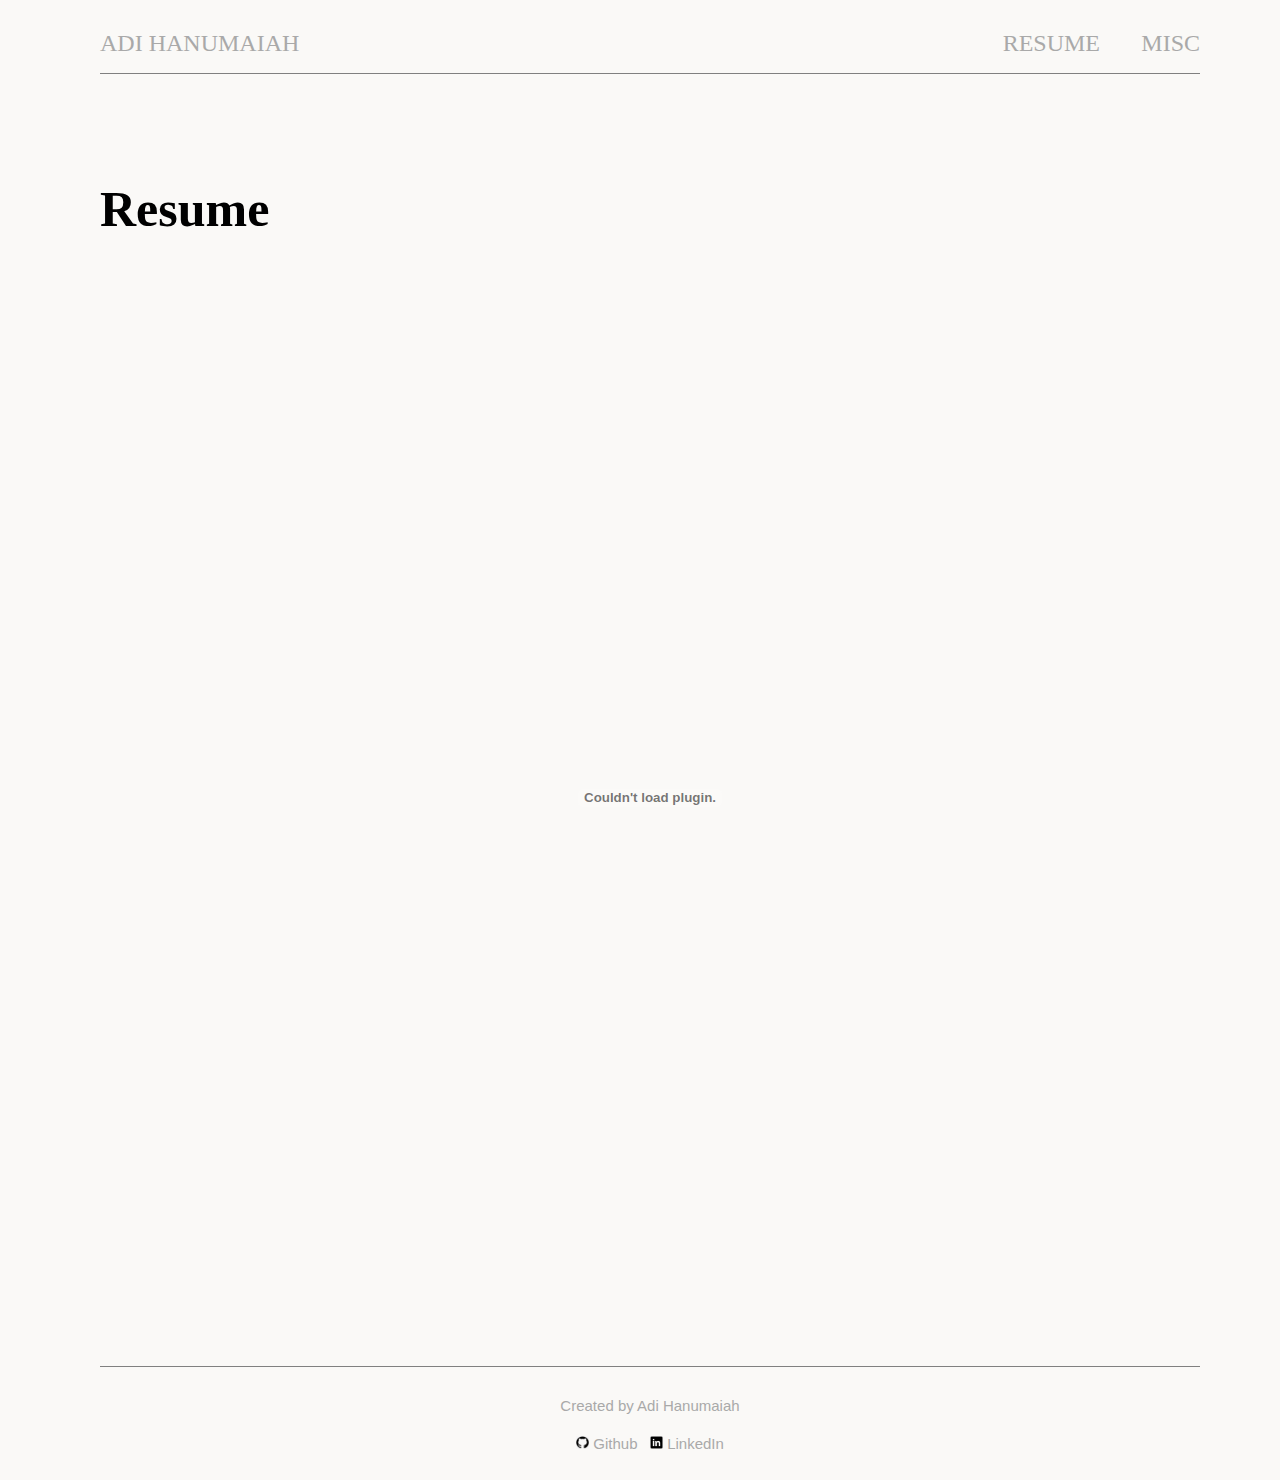
<file: resume.html>
<!DOCTYPE HTML>
<html lang = "en">
<head>
  <!-- basic.html -->
  <title>resume.html</title>
  <meta charset = "UTF-8" />
  <link rel="stylesheet" href="style.css">
</head>
<body>

<div class="content" style="height: 1480px; position:absolute;">
<div style="position:absolute;left: 100px; top:10px;"> 
	<h2><a href="index.html">ADI HANUMAIAH</a></h2>
</div>

<div style="position:absolute; right: 200px; top:10px;"> 
	<h2><a href="resume.html">RESUME</a></h2>
</div>

<div style="position:absolute; right: 100px; top:10px;"> 
	<h2><a href="misc.html">MISC</a></h2>
</div>

<div style="position:absolute; left:0%; right:0%; width: 1300; top:65px;">
	<hr style="height:1px;border-width:0;color:gray;background-color:gray;width:1100px;">
</div>

<div style="position:absolute; left: 100px; top:130px;"> 
	<p style="font-size: 50px"><strong>Resume</strong></p>
</div>

<div class="resume" style="position:absolute; top:280px;"> 
	<embed src="ResumeNew1.pdf" width="800px" height="1035px" />
</div>

<div style="position:absolute; left:0%; right:0%; width: 1300; bottom:105px;">
	<hr style="height:1px;border-width:0;color:gray;background-color:gray;width:1100px;">
</div>

<div style="height: 100px; position:absolute; left:0%; right:0%; bottom:0px;"> 
	<p  style="font-family:Georgia, Helvetica, sans-serif; color: #A9A9A9; font-size: 15px; 
	line-height: 1.5; text-align: center;"">
	Created by Adi Hanumaiah</p>
	<p  style="font-family:Georgia, Helvetica, sans-serif; color: #A9A9A9; font-size: 15px; 
	line-height: 1.5; text-align: center;"">
	<a href="https://github.com/AdiHanumaiah"><img src="images/giticon.png" alt="Pic of foo" width="13" height="13"> Github</a>&nbsp;&nbsp;
	<a href="https://www.linkedin.com/public-profile/settings?trk=d_flagship3_profile_self_view_public_profile"><img src="images/linked.png" alt="Pic of foo" width="13" height="13"> LinkedIn</a></p>
</div>
</div>

</body>
</html>
</file>
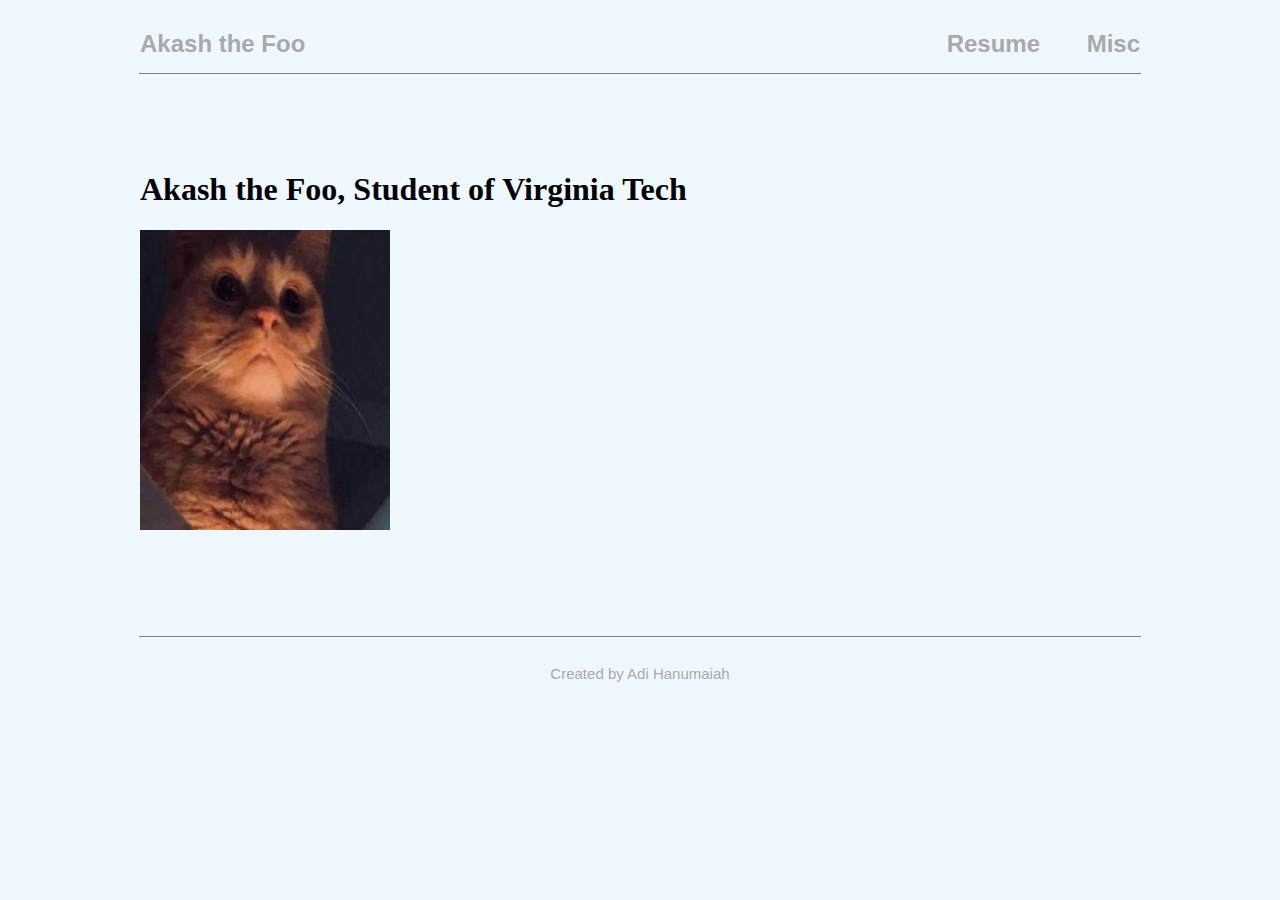
<file: portfolio/misc.html>
<!DOCTYPE HTML>
<html lang = "en">
<head>
  <!-- basic.html -->
  <title>misc.html</title>
  <meta charset = "UTF-8" />
  <link rel="stylesheet" href="style.css">
</head>
<body>

<div class="content" style="position:absolute;">
<div style="position:absolute;left: 100px; top:10px;"> 
	<h2><a href="index.html">Akash the Foo</a></h2>
</div>

<div style="position:absolute; right: 200px; top:10px;"> 
	<h2><a href="resume.html">Resume</a></h2>
</div>

<div style="position:absolute; right: 100px; top:10px;"> 
	<h2><a href="misc.html">Misc</a></h2>
</div>

<div style="position:absolute; left:0%; right:0%; width: 1200; top:65px;">
	<hr style="height:1px;border-width:0;color:gray;background-color:gray;width:1002px;">
</div>

<div style="position:absolute; left: 100px; top:150px;"> 
	<h1>Akash the Foo, Student of Virginia Tech</h1>
</div>

<div style="position:absolute; left: 100px; top:230px; right:400px"> 
	<img src="images/cat.jpg" alt="cat" width="250" height="300">
</div>

<!-- 
<div style="position:absolute; right: 100px; top:200px;"> 
	<img src="images/foo.png" alt="Pic of foo" width="250" height="400">
</div>
 -->

<!-- 
<div style="position:absolute; left: 100px; top:480px;"> 
	<h1>Contact</h1>
	<p style="font-family:Times New Roman; font-size: 25px; line-height: 1.5;">
	Email: ahanumai@vt.edu</p>
</div>
 -->

<div style="position:absolute; left:0%; right:0%; width: 1200; bottom:105px;">
	<hr style="height:1px;border-width:0;color:gray;background-color:gray;width:1002px;">
</div>

<div style="position:absolute; left:0%; right:0%; bottom:50px;"> 
	<p  style="font-family:Georgia, Helvetica, sans-serif; color: #A9A9A9; font-size: 15px; 
	line-height: 1.5; text-align: center;"">
	Created by Adi Hanumaiah</p>
</div>
</div>

</body>
</html>
</file>
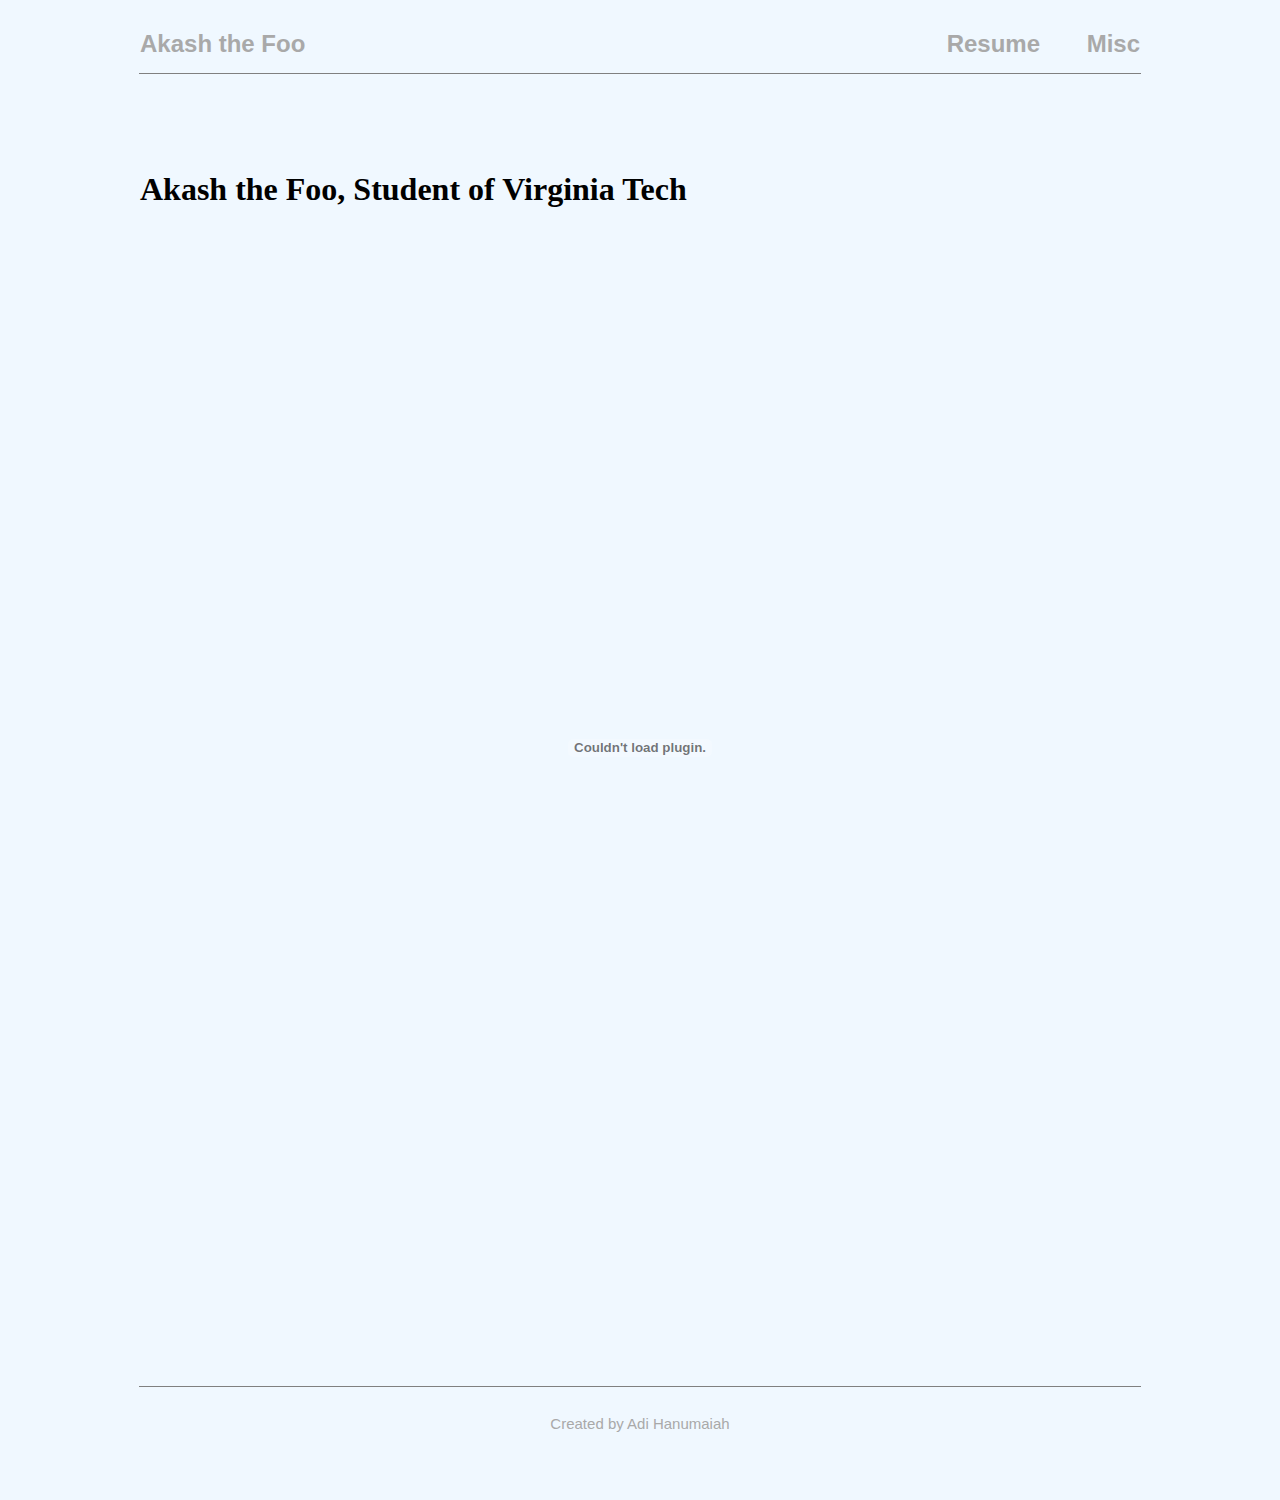
<file: portfolio/resume.html>
<!DOCTYPE HTML>
<html lang = "en">
<head>
  <!-- basic.html -->
  <title>resume.html</title>
  <meta charset = "UTF-8" />
  <link rel="stylesheet" href="style.css">
</head>
<body>

<div class="content" style="position:absolute; height: 1500px;">
<div style="position:absolute;left: 100px; top:10px;"> 
	<h2><a href="index.html">Akash the Foo</a></h2>
</div>

<div style="position:absolute; right: 200px; top:10px;"> 
	<h2><a href="resume.html">Resume</a></h2>
</div>

<div style="position:absolute; right: 100px; top:10px;"> 
	<h2><a href="misc.html">Misc</a></h2>
</div>

<div style="position:absolute; left:0%; right:0%; width: 1200; top:65px;">
	<hr style="height:1px;border-width:0;color:gray;background-color:gray;width:1002px;">
</div>

<div style="position:absolute; left: 100px; top:150px;"> 
	<h1>Akash the Foo, Student of Virginia Tech</h1>
</div>

<div class="resume" style="position:absolute; top:230px;"> 
	<embed src="ResumeNew1.pdf" width="800px" height="1035px" />
</div>

<div style="position:absolute; left:0%; right:0%; width: 1200; bottom:105px;">
	<hr style="height:1px;border-width:0;color:gray;background-color:gray;width:1002px;">
</div>

<div style="position:absolute; left:00%; right:0%; bottom:50px;"> 
	<p  style="font-family:Georgia, Helvetica, sans-serif; color: #A9A9A9; font-size: 15px; 
	line-height: 1.5; text-align: center;"">
	Created by Adi Hanumaiah</p>
</div>
</div>

</body>
</html>
</file>
<file: style.css>
body {

      background-color: #faf9f7;
}

 
.content {
  position: absolute;
  top: 0%;
  left: 0%;
  right: 0%;
  width: 1300px;
  height: 750px;
  margin: auto;
}

.resume {
  position: absolute;
  left: 0%;
  right: 0%;
  width: 800px;
  height: 1035px;
  margin: auto;
}

h2 {
  font-family: Times New Roman, Helvetica, sans-serif;
  font-weight: normal;
  color: #A9A9A9;
}

h1 {
  font-family: Times New Roman, Helvetica, sans-serif;
}

a:link {
  text-decoration: none;
  color: #A9A9A9;
}

a:visited {
  text-decoration: none;
  color: #A9A9A9;
}

a:hover {
  text-decoration: underline;
  color: #A9A9A9;
}

a:active {
  text-decoration: underline;
  color: #A9A9A9;
}
</file>
<file: portfolio/style.css>
body {

      background-color: #F0F8FF;
}

 
.content {
  position: absolute;
  top: 0%;
  left: 0%;
  right: 0%;
  width: 1200px;
  height: 750px;
  margin: auto;
}

.resume {
  position: absolute;
  left: 0%;
  right: 0%;
  width: 800px;
  height: 1035px;
  margin: auto;
}

h2 {
  font-family: Georgia, Helvetica, sans-serif;
  color: #A9A9A9;
}

h1 {
  font-family: Times New Roman, Helvetica, sans-serif;
}

a:link {
  text-decoration: none;
  color: #A9A9A9;
}

a:visited {
  text-decoration: none;
  color: #A9A9A9;
}

a:hover {
  text-decoration: underline;
  color: #A9A9A9;
}

a:active {
  text-decoration: underline;
  color: #A9A9A9;
}
</file>
